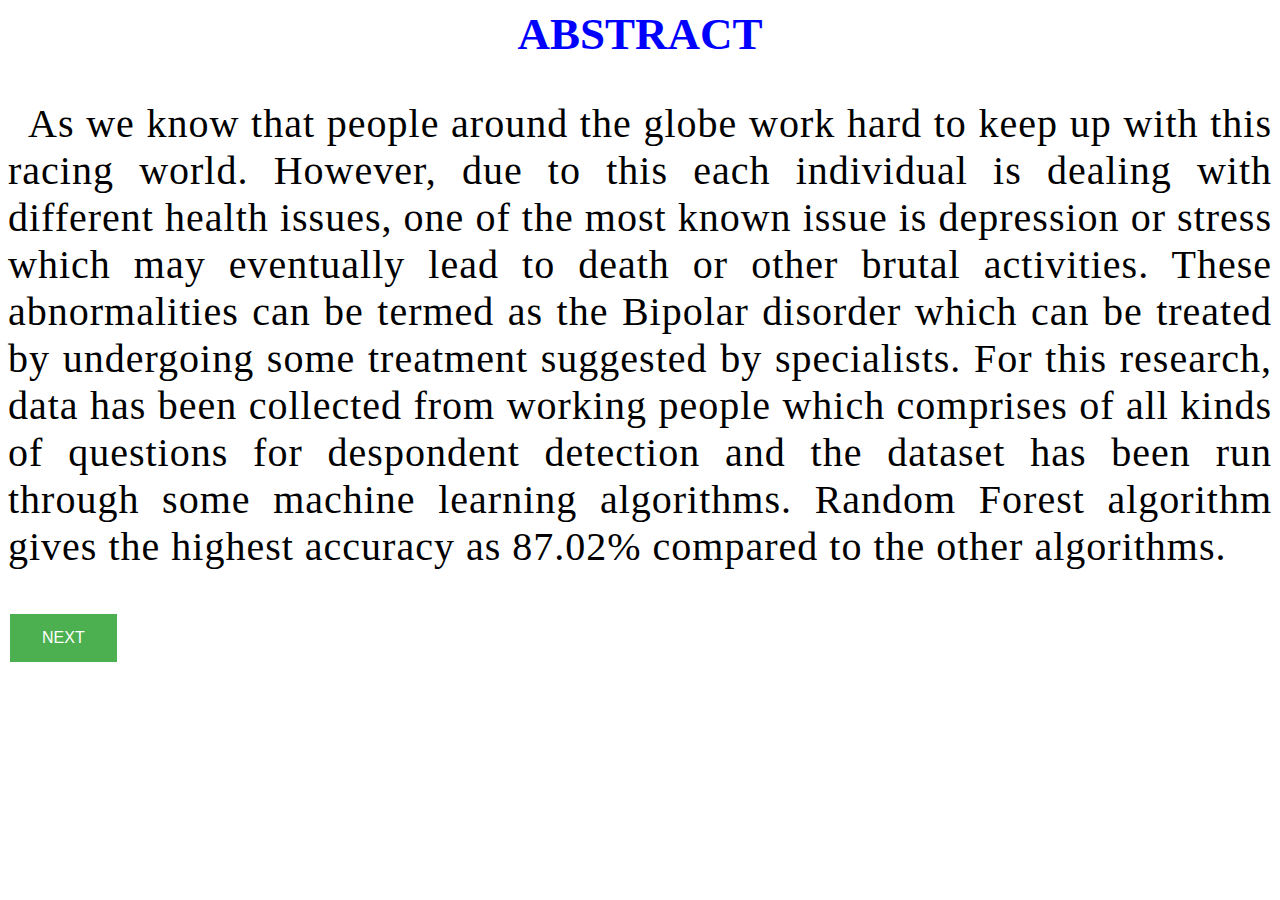
<file: mental disorder/templates/abstract.html>
<html>
<head>
<style>
 
h1 {
  text-align: center;
  text-transform: uppercase;
  color: blue;
   font-size: 45px
}

p {
  text-indent: 20px;
  text-align: justify;
  letter-spacing: 1px;
   font-size: 40px;
}
 .button {
  background-color: #4CAF50; /* Green */
  border: none;
  color: white;
  padding: 15px 32px;
  text-align: center;
  text-decoration: none;
  display: inline-block;
  font-size: 16px;
  margin: 4px 2px;
  cursor: pointer;
}
 
.container {
  max-width: 2050px;
  font-size: 24px;
  font-weight: 500;
  background-repeat: no-repeat;
  background-size: cover;
  background-image: url(https://images.unsplash.com/photo-1553356084-58ef4a67b2a7?ixlib=rb-1.2.1&ixid=eyJhcHBfaWQiOjEyMDd9&auto=format&fit=crop&w=640&q=80);
}
  
</style>
</head>
<body>

<div class="container">
  <h1>Abstract</h1>
  <p>As we know that people around the globe work
hard to keep up with this racing world. However, due to this
each individual is dealing with different health issues, one of
the most known issue is depression or stress which may
eventually lead to death or other brutal activities. These
abnormalities can be termed as the Bipolar disorder which
can be treated by undergoing some treatment suggested by
specialists. For this research, data has been collected from
working people which comprises of all kinds of questions for
despondent detection and the dataset has been run through
some machine learning algorithms. Random Forest algorithm
gives the highest accuracy as 87.02% compared to the other
algorithms. 
 </P>
  
 

 <input type="button" class= "button"onclick="window.location.href='{{url_for('upload')}}';" value="NEXT" />
 </div>
</body>

</html>
</file>
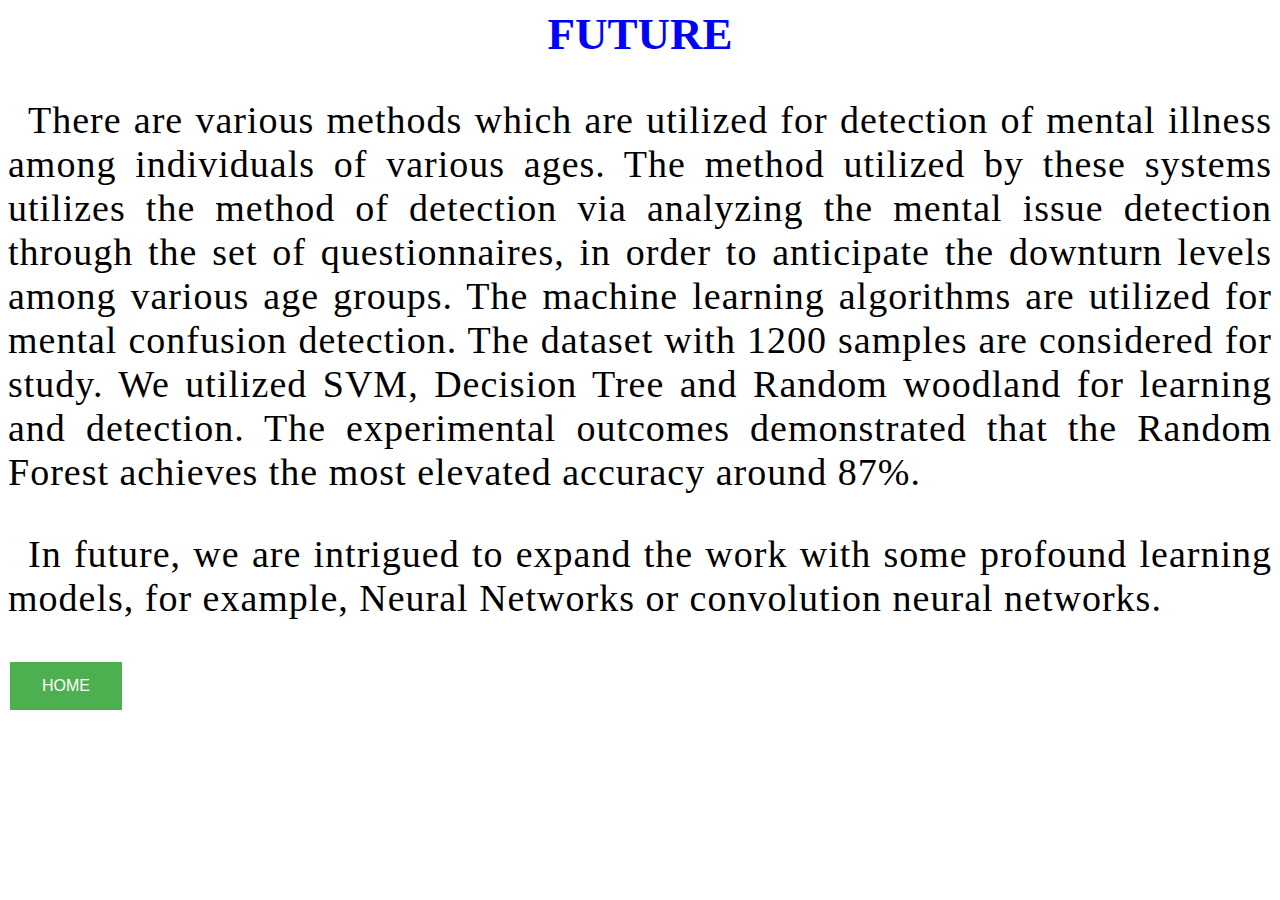
<file: mental disorder/templates/future.html>
<html>
<head>
<style>
 
h1 {
  text-align: center;
  text-transform: uppercase;
  color: blue;
   font-size: 45px
}

p {
  text-indent: 20px;
  text-align: justify;
  letter-spacing: 1px;
   font-size: 38px;
}
 .button {
  background-color: #4CAF50; /* Green */
  border: none;
  color: white;
  padding: 15px 32px;
  text-align: center;
  text-decoration: none;
  display: inline-block;
  font-size: 16px;
  margin: 4px 2px;
  cursor: pointer;
}
 
.container {
  max-width: 2050px;
  font-size: 34px;
  font-weight: 500;
  background-repeat: no-repeat;
  background-size: cover;
  background-image: url(https://images.unsplash.com/photo-1553356084-58ef4a67b2a7?ixlib=rb-1.2.1&ixid=eyJhcHBfaWQiOjEyMDd9&auto=format&fit=crop&w=640&q=80);
  
</style>
</head>
<body>

<div class="container">
  <h1>Future</h1>
  <p>There are various methods which are utilized for
detection of mental illness among individuals of various
ages. The method utilized by these systems utilizes the
method of detection via analyzing the mental issue detection
through the set of questionnaires, in order to anticipate the
downturn levels among various age groups. The machine
learning algorithms are utilized for mental confusion
detection. The dataset with 1200 samples are considered for
study. We utilized SVM, Decision Tree and Random
woodland for learning and detection. The experimental
outcomes demonstrated that the Random Forest achieves the
most elevated accuracy around 87%.
 
 </P>
 <p>
In future, we are intrigued to expand the work with some
profound learning models, for example, Neural Networks or
convolution neural networks.
</p> 
 

 <input type="button" class= "button"onclick="window.location.href='{{url_for('index')}}';" value="HOME" />
 </div>
</body>

</html>
</file>
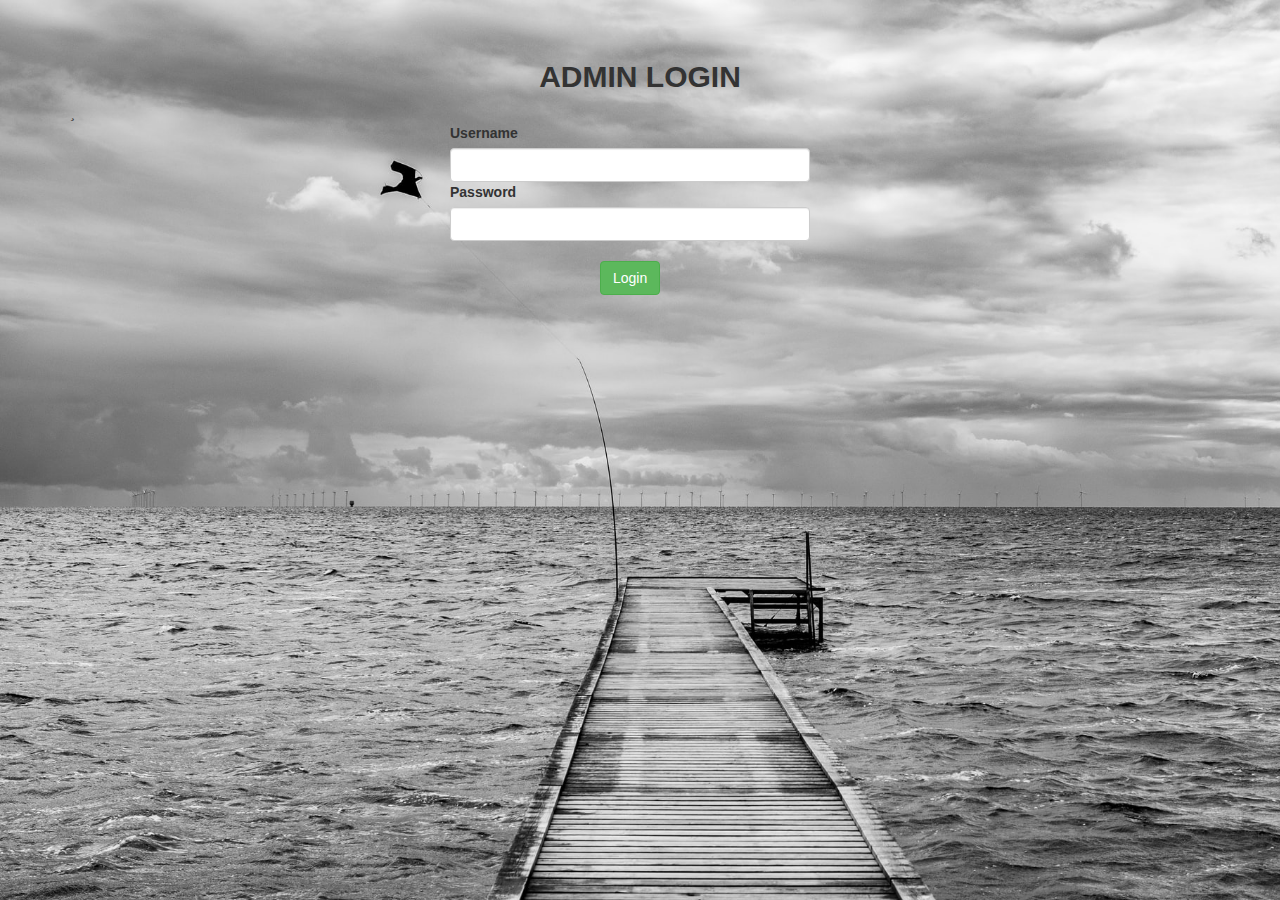
<file: mental disorder/templates/login.html>
<!DOCTYPE html>
<html lang="en">

    <head>

        <meta charset="utf-8">
        <meta http-equiv="X-UA-Compatible" content="IE=edge">
        <meta name="viewport" content="width=device-width, initial-scale=1">
        <title>Login form</title>

        <link rel="stylesheet" href="https://maxcdn.bootstrapcdn.com/bootstrap/3.3.7/css/bootstrap.min.css">
        <link rel="stylesheet" href="https://netdna.bootstrapcdn.com/font-awesome/4.7.0/css/font-awesome.min.css">
        <link rel="stylesheet" href="../static/css/sandy.css">
        <!-- Favicon and touch icons -->
        <link rel="shortcut icon" href="assets/ico/favicon.png">
	 <style>


body  {
background-image: url("../static/img/tweet6.jpg");
background-color: #cccccc;
}
 
 
    </style>
		 <script>
        addEventListener("load", function () {
            setTimeout(hideURLbar, 0);
        }, false);

        function hideURLbar() {
            window.scrollTo(0, 1);
        }

        function login(){
        var uname = document.getElementById("uname").value;
        var pwd = document.getElementById("pwd").value;

	if(uname == "admin" && pwd == "admin")
	{
	  alert("Login Success!");
	  
	  window.location = "{{url_for('abstract')}}";
	  return false;
	}
	else
	{
	alert("Invalid Credentials!")
	}
        }
		
		  


 
    </script>
	
</head>

    </head>

   <body id="page-top">

   
 

  <!-- Portfolio Section -->
  <section class="page-section portfolio" id="portfolio">
    <div class="container">
      <br>
	  <br>
      <!-- Portfolio Section Heading -->
      <div class="login-title text-center">
	   <div class="row">            
     
                            
                     
             <h2><span><strong>ADMIN <strong>LOGIN</strong></strong></span></h2>
                     </div>
					 </div>
      <!-- Icon Divider -->
      <div class="divider-custom">
        <div class="divider-custom-line"></div>
        <div class="divider-custom-icon">
          <i class="fas fa-star"></i>
        </div>
        <div class="divider-custom-line"></div>
      </div>

      <!-- Portfolio Grid Items -->
      <div class="row">

        <!-- Portfolio Item 1 -->
        <div class="col-md-6 col-lg-4" style="margin-left:380px">
		 <div class="control-group">
			      <!-- Username -->
				 
			      <label class="control-label"   for="username"><b>Username</b></label>
			      <div class="controls">
			        <input type="text" id="uname" name="uname" placeholder="" class="form-control">
			       
				  </div>
			    </div>
			    <div class="control-group">
			      <!-- Password-->
				  
			      <label class="control-label"  for="password"><b>Password</b></label>
			      <div class="controls">
			        <input type="password" id="pwd" name="pwd" placeholder="" class="form-control">
			      
				  </div>
			    </div>
			    <div class="control-group">
			      <!-- Button -->
				  <br>
			      <div class="controls">
				   
			        <input type="button" class="btn btn-success" value="Login" style="margin-left: 150px" onclick="login()">
			      
				  </div>
			    </div>
  </div>
  </div>
  </div>
  </div>
  </section>


        <script src="https://ajax.googleapis.com/ajax/libs/jquery/3.2.1/jquery.min.js"></script>
        <script src="https://maxcdn.bootstrapcdn.com/bootstrap/3.3.7/js/bootstrap.min.js"></script>

    </body>

</html>
</file>
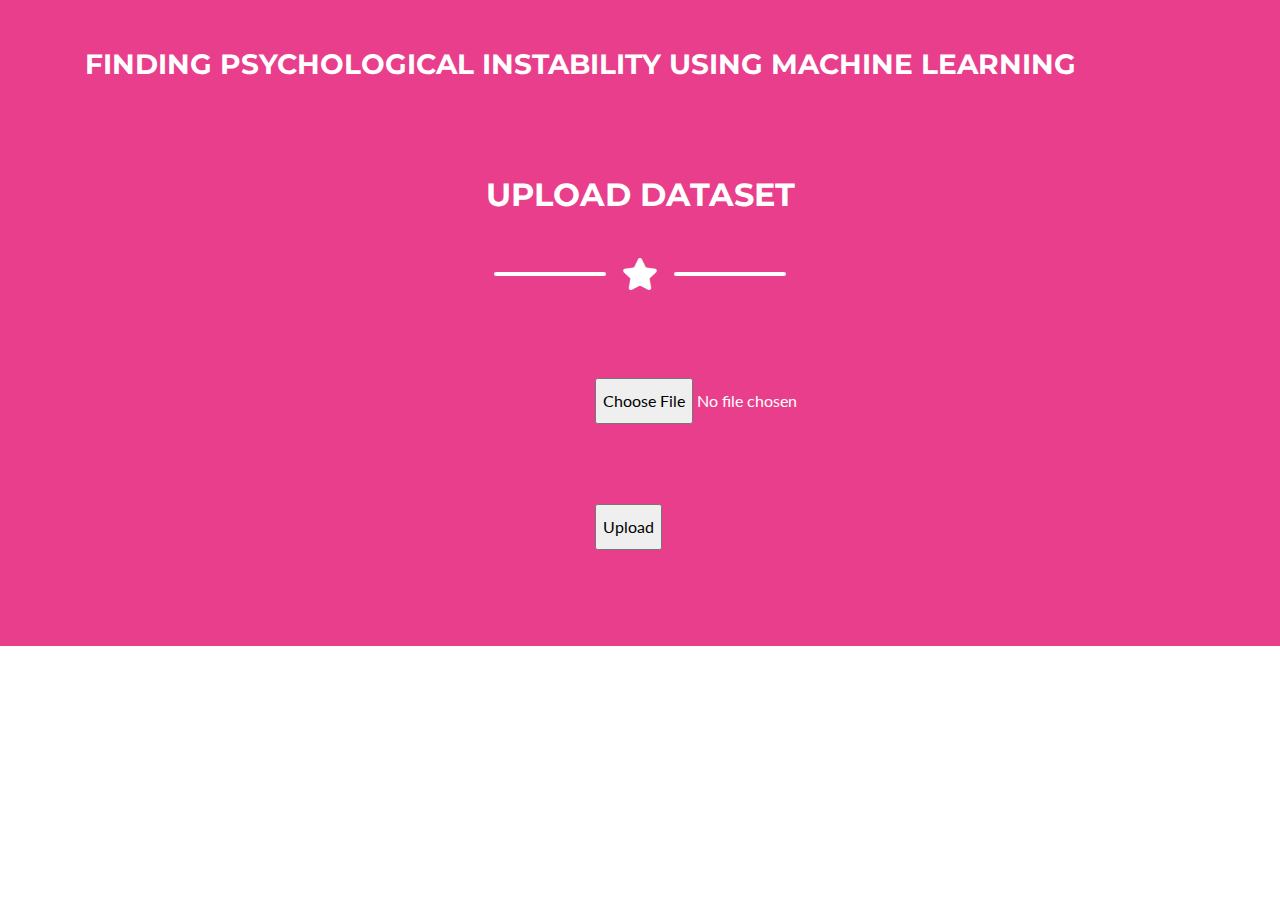
<file: mental disorder/templates/upload.html>
<!DOCTYPE html>
<html lang="en">

<head>

  <meta charset="utf-8">
  <meta name="viewport" content="width=device-width, initial-scale=1, shrink-to-fit=no">
  <meta name="description" content="">
  <meta name="author" content="">

  <title>Finding Psychological Instability Using Machine Learning </title>

  <!-- Custom fonts for this theme -->
  <link href="../static/vendor/fontawesome-free/css/all.min.css" rel="stylesheet" type="text/css">
  <link href="https://fonts.googleapis.com/css?family=Montserrat:400,700" rel="stylesheet" type="text/css">
  <link href="https://fonts.googleapis.com/css?family=Lato:400,700,400italic,700italic" rel="stylesheet" type="text/css">

  <!-- Theme CSS -->
  <link href="../static/css/freelancer.min.css" rel="stylesheet">
  

</head>

<body id="page-top">

  <!-- Navigation -->
  <nav class="navbar navbar-expand-lg bg-secondary text-uppercase fixed-top" id="mainNav">
    <div class="container">
      <a class="navbar-brand js-scroll-trigger" href="#page-top">Finding Psychological Instability Using Machine Learning </a>
      
  </nav>

 <!-- About Section -->
  <section class="page-section bg-primary text-white mb-0" id="about">
    <div class="container">
     <br>
	 <br>
      <!-- About Section Heading -->
      <h2 class="text-center text-uppercase text-white">Upload Dataset</h2>

      <!-- Icon Divider -->
      <div class="divider-custom divider-light">
        <div class="divider-custom-line"></div>
        <div class="divider-custom-icon">
          <i class="fas fa-star"></i>
        </div>
        <div class="divider-custom-line"></div>
      </div>

      <!-- About Section Content -->
      <div class="row">
        <div class="col-lg-4 ml-auto" style="margin-right:250px;">
          <form action="http://localhost:5000/preview" name="fs" id="fs" method="post" enctype=multipart/form-data>
                       <br/>
                       <input type="file" name="datasetfile" id="file1" required />
                       <br/>
					   <br/>
					   <br/>
                    <input type="submit" style="margin-right:250px" class="" value="Upload">
                      </form>
      </div>

  </section>

  


    <div class="scroll-to-top d-lg-none position-fixed ">
    <a class="js-scroll-trigger d-block text-center text-white rounded" href="#page-top">
      <i class="fa fa-chevron-up"></i>
    </a>
  </div>


  <!-- Bootstrap core JavaScript -->
  <script src="../static/vendor/jquery/jquery.min.js"></script>
  <script src="../static/vendor/bootstrap/js/bootstrap.bundle.min.js"></script>

  <!-- Plugin JavaScript -->
  <script src="../static/vendor/jquery-easing/jquery.easing.min.js"></script>

  <!-- Contact Form JavaScript -->
  <script src="../static/js/jqBootstrapValidation.js"></script>
  <script src="../static/js/contact_me.js"></script>

  <!-- Custom scripts for this template -->
  <script src="../static/js/freelancer.min.js"></script>

</body>
 

  

 

</html>
</file>
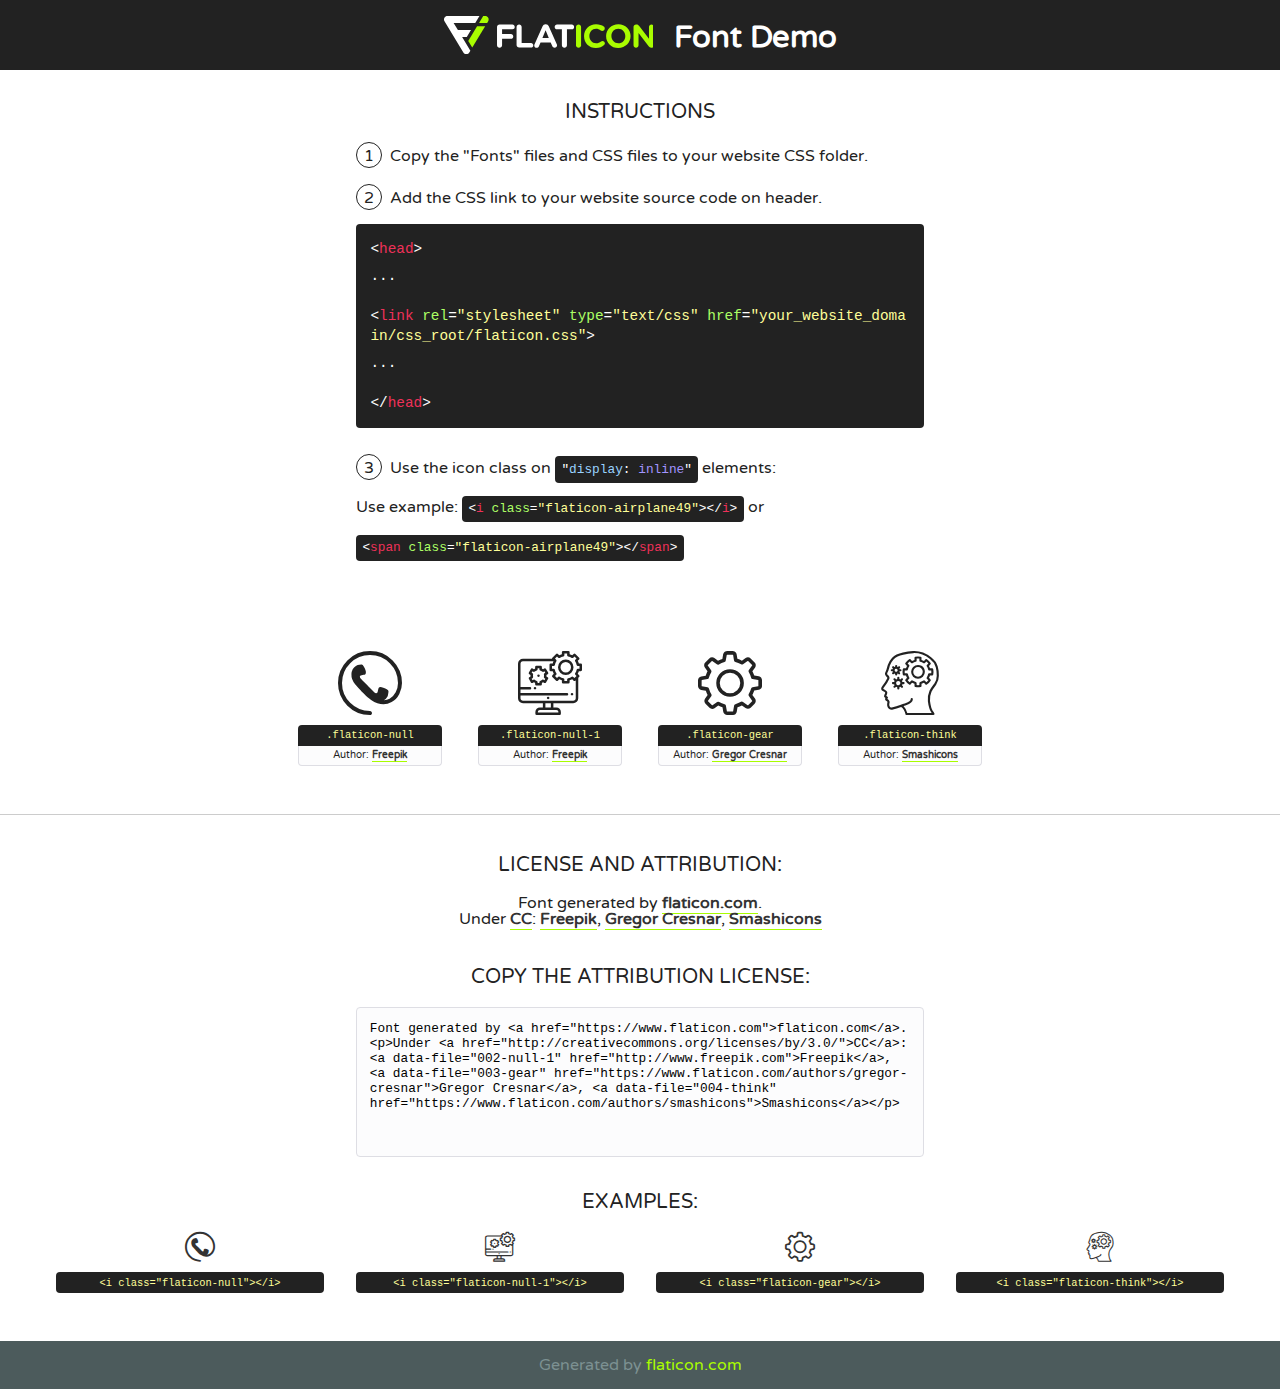
<file: mental disorder/static/assets/fonts/flaticon.html>
<!DOCTYPE html>
<!--
  Flaticon icon font: Flaticon
  Creation date: 02/06/2020 05:24
-->
<html>
<!DOCTYPE html>
<html>

<head>
    <title>Flaticon WebFont</title>
    <link href="http://fonts.googleapis.com/css?family=Varela+Round" rel="stylesheet" type="text/css" />
    <link rel="stylesheet" type="text/css" href="flaticon.css">
    <meta charset="UTF-8">
    <style>
    html, body, div, span, applet, object, iframe,
    h1, h2, h3, h4, h5, h6, p, blockquote, pre,
    a, abbr, acronym, address, big, cite, code,
    del, dfn, em, img, ins, kbd, q, s, samp,
    small, strike, strong, sub, sup, tt, var,
    b, u, i, center,
    dl, dt, dd, ol, ul, li,
    fieldset, form, label, legend,
    table, caption, tbody, tfoot, thead, tr, th, td,
    article, aside, canvas, details, embed, 
    figure, figcaption, footer, header, hgroup, 
    menu, nav, output, ruby, section, summary,
    time, mark, audio, video {
        margin: 0;
        padding: 0;
        border: 0;
        font-size: 100%;
        font: inherit;
        vertical-align: baseline;
    }
    /* HTML5 display-role reset for older browsers */
    article, aside, details, figcaption, figure, 
    footer, header, hgroup, menu, nav, section {
        display: block;
    }
    body {
        line-height: 1;
    }
    ol, ul {
        list-style: none;
    }
    blockquote, q {
        quotes: none;
    }
    blockquote:before, blockquote:after,
    q:before, q:after {
        content: '';
        content: none;
    }
    table {
        border-collapse: collapse;
        border-spacing: 0;
    }
    body {
        font-family: 'Varela Round', Helvetica, Arial, sans-serif;
        font-size: 16px;
        color: #222;
    }
    a {
        color: #333;
        border-bottom: 1px solid #a9fd00;
        font-weight: bold;
        text-decoration: none;
    }
    * {
        -moz-box-sizing: border-box;
        -webkit-box-sizing: border-box;
        box-sizing: border-box;
        margin: 0;
        padding: 0;
    }
    [class^="flaticon-"]:before, [class*=" flaticon-"]:before, [class^="flaticon-"]:after, [class*=" flaticon-"]:after {
        font-family: Flaticon;
        font-size: 30px;
        font-style: normal;
        margin-left: 20px;
        color: #333;
    }
    .wrapper {
        max-width: 600px;
        margin: auto;
        padding: 0 1em;
    }
    .title {
        font-size: 1.25em;
        text-align: center;
        margin-bottom: 1em;
        text-transform: uppercase;
    }
    header {
        text-align: center;
        background-color: #222;
        color: #fff;
        padding: 1em;
    }
    header .logo {
        width: 210px;
        height: 38px;
        display: inline-block;
        vertical-align: middle;
        margin-right: 1em;
        border: none;
    }
    header strong {
        font-size: 1.95em;
        font-weight: bold;
        vertical-align: middle;
        margin-top: 5px;
        display: inline-block;
    }
    .demo {
        margin: 2em auto;
        line-height: 1.25em;
    }
    .demo ul li {
        margin-bottom: 1em;
    }
    .demo ul li .num {
        color: #222;
        border-radius: 20px;
        display: inline-block;
        width: 26px;
        padding: 3px;
        height: 26px;
        text-align: center;
        margin-right: 0.5em;
        border: 1px solid #222;
    }
    .demo ul li code {
        background-color: #222;
        border-radius: 4px;
        padding: 0.25em 0.5em;
        display: inline-block;
        color: #fff;
        font-family: Consolas,Monaco,Lucida Console,Liberation Mono,DejaVu Sans Mono,Bitstream Vera Sans Mono,Courier New, monospace;
        font-weight: lighter;
        margin-top: 1em;
        font-size: 0.8em;
        word-break: break-all;
    }
    .demo ul li code.big {
        padding: 1em;
        font-size: 0.9em;
    }
    .demo ul li code .red {
        color: #EF3159;
    }
    .demo ul li code .green {
        color: #ACFF65;
    }
    .demo ul li code .yellow {
        color: #FFFF99;
    }
    .demo ul li code .blue {
        color: #99D3FF;
    }
    .demo ul li code .purple {
        color: #A295FF;
    }
    .demo ul li code .dots {
        margin-top: 0.5em;
        display: block;
    }
    #glyphs {
        border-bottom: 1px solid #ccc;
        padding: 2em 0;
        text-align: center;
    }
    .glyph {
        display: inline-block;
        width: 9em;
        margin: 1em;
        text-align: center;
        vertical-align: top;
        background: #FFF;
    }
    .glyph .glyph-icon {
        padding: 10px;
        display: block;
        font-family:"Flaticon";
        font-size: 64px;
        line-height: 1;
    }
    .glyph .glyph-icon:before {
        font-size: 64px;
        color: #222;
        margin-left: 0;
    }
    .class-name {
        font-size: 0.65em;
        background-color: #222;
        color: #fff;
        border-radius: 4px 4px 0 0;
        padding: 0.5em;
        color: #FFFF99;
        font-family: Consolas,Monaco,Lucida Console,Liberation Mono,DejaVu Sans Mono,Bitstream Vera Sans Mono,Courier New, monospace;
    }
    .author-name {
        font-size: 0.6em;
        background-color: #fcfcfd;
        border: 1px solid #DEDEE4;
        border-top: 0;
        border-radius: 0 0 4px 4px;
        padding: 0.5em;
    }
    .class-name:last-child {
        font-size: 10px;
        color:#888;
    }
    .class-name:last-child a {
        font-size: 10px;
        color:#555;
    }
    .class-name:last-child a:hover {
        color:#a9fd00;
    }
    .glyph > input {
        display: block;
        width: 100px;
        margin: 5px auto;
        text-align: center;
        font-size: 12px;
        cursor: text;
    }
    .glyph > input.icon-input {
        font-family:"Flaticon";
        font-size: 16px;
        margin-bottom: 10px;
    }
    .attribution .title {
        margin-top: 2em;
    }
    .attribution textarea {
        background-color: #fcfcfd;
        padding: 1em;
        border: none;
        box-shadow: none;
        border: 1px solid #DEDEE4;
        border-radius: 4px;
        resize: none;
        width: 100%;
        height: 150px;
        font-size: 0.8em;
        font-family: Consolas,Monaco,Lucida Console,Liberation Mono,DejaVu Sans Mono,Bitstream Vera Sans Mono,Courier New, monospace;
        -webkit-appearance: none;
    }
    .iconsuse {
        margin: 2em auto;
        text-align: center;
        max-width: 1200px;
    }
    .iconsuse:after {
        content: '';
        display: table;
        clear: both;
    }
    .iconsuse .image {
        float: left;
        width: 25%;
        padding: 0 1em;
    }
    .iconsuse .image p {
        margin-bottom: 1em;
    }
    .iconsuse .image span {
        display: block;
        font-size: 0.65em;
        background-color: #222;
        color: #fff;
        border-radius: 4px;
        padding: 0.5em;
        color: #FFFF99;
        margin-top: 1em;
        font-family: Consolas,Monaco,Lucida Console,Liberation Mono,DejaVu Sans Mono,Bitstream Vera Sans Mono,Courier New, monospace;
    }
    #footer {
        text-align: center;
        background-color: #4C5B5C;
        color: #7c9192;
        padding: 1em;
    }
    #footer a {
        border: none;
        color: #a9fd00;
        font-weight: normal;
    }
    @media (max-width: 960px) {
        .iconsuse .image {
            width: 50%;
        }
    }
    @media (max-width: 560px) {
        .iconsuse .image {
            width: 100%;
        }
    }
    </style>
</head>

<body class="characters-off">

    <header>
        <a href="https://www.flaticon.com" target="_blank" class="logo">
            <svg version="1.1" xmlns="http://www.w3.org/2000/svg" xmlns:xlink="http://www.w3.org/1999/xlink" xmlns:a="http://ns.adobe.com/AdobeSVGViewerExtensions/3.0/" viewBox="0 0 560.875 102.036" enable-background="new 0 0 560.875 102.036" xml:space="preserve">
                <defs>
                </defs>
                <g>
                    <g class="letters">
                        <path fill="#ffffff" d="M141.596,29.675c0-3.777,2.985-6.767,6.764-6.767h34.438c3.426,0,6.15,2.728,6.15,6.15
                        c0,3.43-2.724,6.149-6.15,6.149h-27.674v13.091h23.719c3.429,0,6.151,2.724,6.151,6.15c0,3.43-2.723,6.149-6.151,6.149h-23.719
                        v17.574c0,3.773-2.986,6.761-6.764,6.761c-3.779,0-6.764-2.989-6.764-6.761V29.675z"></path>
                        <path fill="#ffffff" d="M193.844,29.149c0-3.781,2.985-6.767,6.764-6.767c3.776,0,6.763,2.985,6.763,6.767v42.957h25.039
                        c3.426,0,6.149,2.726,6.149,6.153c0,3.425-2.723,6.15-6.149,6.15h-31.802c-3.779,0-6.764-2.986-6.764-6.768V29.149z"></path>
                        <path fill="#ffffff" d="M241.891,75.71l21.438-48.407c1.492-3.341,4.215-5.357,7.906-5.357h0.792
                        c3.686,0,6.323,2.017,7.815,5.357l21.439,48.407c0.436,0.967,0.701,1.845,0.701,2.723c0,3.602-2.809,6.501-6.414,6.501
                        c-3.161,0-5.269-1.845-6.499-4.655l-4.132-9.661h-27.059l-4.301,10.102c-1.144,2.631-3.426,4.214-6.237,4.214
                        c-3.517,0-6.24-2.81-6.24-6.325C241.1,77.64,241.451,76.677,241.891,75.71z M279.932,58.666l-8.521-20.297l-8.526,20.297H279.932
                        z"></path>
                        <path fill="#ffffff" d="M314.864,35.387H301.86c-3.429,0-6.239-2.813-6.239-6.238c0-3.429,2.811-6.24,6.239-6.24h39.533
                        c3.426,0,6.237,2.811,6.237,6.24c0,3.425-2.811,6.238-6.237,6.238h-13.001v42.785c0,3.773-2.99,6.761-6.764,6.761
                        c-3.779,0-6.764-2.989-6.764-6.761V35.387z"></path>
                        <path fill="#A9FD00" d="M352.615,29.149c0-3.781,2.985-6.767,6.767-6.767c3.774,0,6.761,2.985,6.761,6.767v49.024
                        c0,3.773-2.987,6.761-6.761,6.761c-3.781,0-6.767-2.989-6.767-6.761V29.149z"></path>
                        <path fill="#A9FD00" d="M374.132,53.836v-0.179c0-17.481,13.178-31.801,32.065-31.801c9.22,0,15.459,2.458,20.557,6.238
                        c1.402,1.054,2.637,2.985,2.637,5.357c0,3.692-2.985,6.59-6.681,6.59c-1.845,0-3.071-0.702-4.044-1.319
                        c-3.776-2.813-7.729-4.393-12.562-4.393c-10.364,0-17.831,8.611-17.831,19.154v0.173c0,10.542,7.291,19.329,17.831,19.329
                        c5.715,0,9.492-1.756,13.359-4.834c1.049-0.874,2.458-1.491,4.039-1.491c3.429,0,6.325,2.813,6.325,6.236
                        c0,2.106-1.056,3.78-2.282,4.834c-5.539,4.834-12.036,7.733-21.878,7.733C387.572,85.464,374.132,71.493,374.132,53.836z"></path>
                        <path fill="#A9FD00" d="M433.009,53.836v-0.179c0-17.481,13.79-31.801,32.766-31.801c18.981,0,32.592,14.143,32.592,31.628v0.173
                        c0,17.483-13.785,31.807-32.769,31.807C446.625,85.464,433.009,71.32,433.009,53.836z M484.224,53.836v-0.179
                        c0-10.539-7.725-19.326-18.626-19.326c-10.893,0-18.449,8.611-18.449,19.154v0.173c0,10.542,7.73,19.329,18.626,19.329
                        C476.676,72.986,484.224,64.378,484.224,53.836z"></path>
                        <path fill="#A9FD00" d="M506.233,29.321c0-3.774,2.99-6.763,6.767-6.763h1.401c3.252,0,5.183,1.583,7.029,3.953l26.093,34.265
                        V29.059c0-3.692,2.99-6.677,6.681-6.677c3.683,0,6.671,2.985,6.671,6.677v48.934c0,3.78-2.987,6.765-6.764,6.765h-0.436
                        c-3.257,0-5.188-1.581-7.034-3.953l-27.056-35.492v32.944c0,3.687-2.985,6.676-6.678,6.676c-3.683,0-6.673-2.989-6.673-6.676
                        V29.321z"></path>
                    </g>
                    <g class="insignia">
                        <path fill="#ffffff" d="M48.372,56.137h12.517l11.156-18.537H37.186L25.688,18.539h57.825L94.668,0H9.271
                        C5.925,0,2.842,1.801,1.198,4.716c-1.644,2.907-1.593,6.482,0.134,9.343l50.38,83.501c1.678,2.781,4.689,4.476,7.938,4.476
                        c3.246,0,6.257-1.695,7.935-4.476l2.898-4.804L48.372,56.137z"></path>
                        <g class="i">
                            <path fill="#A9FD00" d="M93.575,18.539h0.031v0.004l21.652,0.004l2.705-4.488c1.727-2.861,1.778-6.436,0.133-9.343
                            C116.454,1.801,113.371,0,110.026,0h-5.294L93.575,18.539z"></path>
                            <polygon fill="#A9FD00" points="88.291,27.356 64.725,66.486 75.519,84.404 109.942,27.356"></polygon>
                        </g>
                    </g>
                </g>
            </svg>
        </a>
        <strong>Font Demo</strong>
    </header>


    <section class="demo wrapper">

        <p class="title">Instructions</p>

        <ul>
            <li>
                <span class="num">1</span>Copy the "Fonts" files and CSS files to your website CSS folder.
            </li>
            <li>
                <span class="num">2</span>Add the CSS link to your website source code on header.
                <code class="big">
                    &lt;<span class="red">head</span>&gt;
                    <br/><span class="dots">...</span>
                    <br/>&lt;<span class="red">link</span> <span class="green">rel</span>=<span class="yellow">"stylesheet"</span> <span class="green">type</span>=<span class="yellow">"text/css"</span> <span class="green">href</span>=<span class="yellow">"your_website_domain/css_root/flaticon.css"</span>&gt;
                    <br/><span class="dots">...</span>
                    <br/>&lt;/<span class="red">head</span>&gt;
                </code>
            </li>

            <li>
                <p>
                    <span class="num">3</span>Use the icon class on <code>"<span class="blue">display</span>:<span class="purple"> inline</span>"</code> elements:
                    <br />
                    Use example: <code>&lt;<span class="red">i</span> <span class="green">class</span>=<span class="yellow">&quot;flaticon-airplane49&quot;</span>&gt;&lt;/<span class="red">i</span>&gt;</code> or <code>&lt;<span class="red">span</span> <span class="green">class</span>=<span class="yellow">&quot;flaticon-airplane49&quot;</span>&gt;&lt;/<span class="red">span</span>&gt;</code>
            </li>
        </ul>

    </section>




   <section id="glyphs">          
    
      
        <div class="glyph"><div class="glyph-icon flaticon-null"></div>
            <div class="class-name">.flaticon-null</div>
            <div class="author-name">Author: <a data-file="001-null" href="http://www.freepik.com">Freepik</a> </div> 
        </div>        
        
        <div class="glyph"><div class="glyph-icon flaticon-null-1"></div>
            <div class="class-name">.flaticon-null-1</div>
            <div class="author-name">Author: <a data-file="002-null-1" href="http://www.freepik.com">Freepik</a> </div> 
        </div>        
        
        <div class="glyph"><div class="glyph-icon flaticon-gear"></div>
            <div class="class-name">.flaticon-gear</div>
            <div class="author-name">Author: <a data-file="003-gear" href="https://www.flaticon.com/authors/gregor-cresnar">Gregor Cresnar</a> </div> 
        </div>        
        
        <div class="glyph"><div class="glyph-icon flaticon-think"></div>
            <div class="class-name">.flaticon-think</div>
            <div class="author-name">Author: <a data-file="004-think" href="https://www.flaticon.com/authors/smashicons">Smashicons</a> </div> 
        </div>        
        

    </section>



    <section class="attribution wrapper"   style="text-align:center;">

      <div class="title">License and attribution:</div><div class="attrDiv">Font generated by <a href="https://www.flaticon.com">flaticon.com</a>. <div><p>Under <a href="http://creativecommons.org/licenses/by/3.0/">CC</a>: <a data-file="002-null-1" href="http://www.freepik.com">Freepik</a>, <a data-file="003-gear" href="https://www.flaticon.com/authors/gregor-cresnar">Gregor Cresnar</a>, <a data-file="004-think" href="https://www.flaticon.com/authors/smashicons">Smashicons</a></p>  </div>
      </div>
      <div class="title">Copy the Attribution License:</div>

    <textarea onclick="this.focus();this.select();">Font generated by &lt;a href=&quot;https://www.flaticon.com&quot;&gt;flaticon.com&lt;/a&gt;. <p>Under <a href="http://creativecommons.org/licenses/by/3.0/">CC</a>: <a data-file="002-null-1" href="http://www.freepik.com">Freepik</a>, <a data-file="003-gear" href="https://www.flaticon.com/authors/gregor-cresnar">Gregor Cresnar</a>, <a data-file="004-think" href="https://www.flaticon.com/authors/smashicons">Smashicons</a></p>  
     </textarea>

    </section>

    <section class="iconsuse">

          <div class="title">Examples:</div>            
             
            <div class="image">
                <p>
                    <i class="glyph-icon flaticon-null"></i> 
                    <span>&lt;i class=&quot;flaticon-null&quot;&gt;&lt;/i&gt;</span>
                </p>
            </div>
            
            <div class="image">
                <p>
                    <i class="glyph-icon flaticon-null-1"></i> 
                    <span>&lt;i class=&quot;flaticon-null-1&quot;&gt;&lt;/i&gt;</span>
                </p>
            </div>
            
            <div class="image">
                <p>
                    <i class="glyph-icon flaticon-gear"></i> 
                    <span>&lt;i class=&quot;flaticon-gear&quot;&gt;&lt;/i&gt;</span>
                </p>
            </div>
            
            <div class="image">
                <p>
                    <i class="glyph-icon flaticon-think"></i> 
                    <span>&lt;i class=&quot;flaticon-think&quot;&gt;&lt;/i&gt;</span>
                </p>
            </div>
                       
        </div>
                            
    </section>

<div id="footer">
    <div>Generated by <a href="https://www.flaticon.com">flaticon.com</a>
    </div>
</div>



</body>
</html>
</file>
<file: mental disorder/static/css/sandy.css>
body{
       
     
    background-size: cover;
    height: 100vh;
}
.login-container{
    position: absolute;
    top: 50%;
    left: 50%;
    transform: translate(-50%,-50%);   
}
.login-container .login-content{
    background: rgba(0, 0, 0, 0.4);
}
.pos-r{
    position: relative;
}
.login-container  .login-header{
    padding: 10px 30px;
}
.login-container, .login-container a,.login-container input{
    color: #ffffff;
}
.login-container .login-title span{
    padding: 10px 20px;
    display: inline-block;
    margin-bottom: 20px;
    text-shadow: -1px 1px 1px rgb(17, 42, 51);
}
.login-container .login-title span strong{
   color: #4bccff;
}
.login-container .login-body{
    padding: 30px 30px;
}
.login-container .login-body input.form-control{
    background: rgba(0, 0, 0, 0.7);
    height: 50px;
    border-radius: 0;
    -webkit-box-shadow: none;
    -moz-box-shadow: none;
    box-shadow: none;
    border: none;
    border-left: 3px solid transparent;
    font-size: 16px;
    -o-transition:all .5s;
    -webkit-transition:all .5s;
    transition:all .5s;
}
.login-container .login-body input.form-control:focus{
    border-color: #4bccff;
}
.login-container .login-body input.form-control + i{
    position: absolute;
    right: 15px;
    top: 15px;
    font-size: 20px;
    color: rgb(24, 80, 103);
    -o-transition:all .5s;
    -webkit-transition:all .5s;
    transition:all .5s;
}
.login-container .login-body input.form-control:focus + i{
    color: #4bccff;
}
.login-container .login-body button {
    height: 50px;
    -moz-border-radius: 0px;
    -webkit-border-radius: 0px;
    border-radius: 0px;
    font-size: 20px;
}
.login-container .login-footer{
    padding: 20px 0;
}
.template h5 a {
    color: #4bccff;
}

@media only screen and (max-width: 600px), screen and (max-height: 610px)  {
     
     .login-container  {
        padding: 0px; 
    }
    .login-container .login-title span {
        padding: 0px; 
        margin-bottom: 10px; 
    }
     .login-container .login-content {
         background: none; 
        -moz-box-shadow: none;
        -webkit-box-shadow: none; 
         box-shadow:none; 
    }
    .login-header {
        display: none;
    }
    .login-container .login-body {
        padding: 10px 10px;
    }
    .login-container .login-footer {
        padding: 0;
    }
}
@media only screen and (max-height: 400px)  {
       .login-container{
            position: static;
            transform:none;  
            padding: 0;    
        }
    }
</file>
<file: mental disorder/static/assets/fonts/flaticon.css>
/*
  	Flaticon icon font: Flaticon
  	Creation date: 02/06/2020 05:24
  	*/

@font-face {
  font-family: "Flaticon";
  src: url("./Flaticon.eot");
  src: url("./Flaticon.eot?#iefix") format("embedded-opentype"),
       url("./Flaticon.woff2") format("woff2"),
       url("./Flaticon.woff") format("woff"),
       url("./Flaticon.ttf") format("truetype"),
       url("./Flaticon.svg#Flaticon") format("svg");
  font-weight: normal;
  font-style: normal;
}

@media screen and (-webkit-min-device-pixel-ratio:0) {
  @font-face {
    font-family: "Flaticon";
    src: url("./Flaticon.svg#Flaticon") format("svg");
  }
}

[class^="flaticon-"]:before, [class*=" flaticon-"]:before,
[class^="flaticon-"]:after, [class*=" flaticon-"]:after {   
  font-family: Flaticon;
        font-size: 20px;
font-style: normal;
margin-left: 20px;
}

.flaticon-null:before { content: "\f100"; }
.flaticon-null-1:before { content: "\f101"; }
.flaticon-gear:before { content: "\f102"; }
.flaticon-think:before { content: "\f103"; }
</file>
